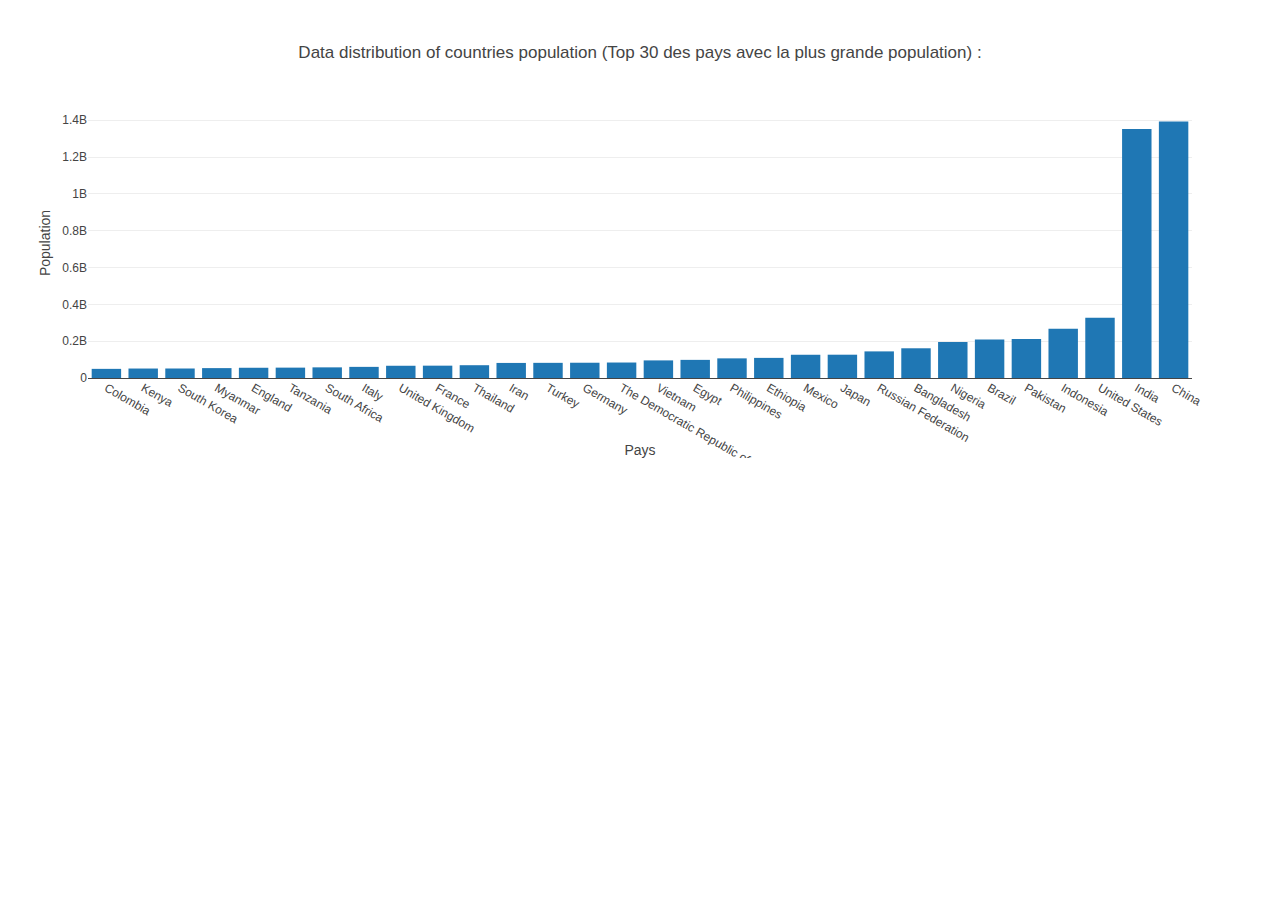
<file: exam-data-visualization-main/plotly/index.html>
<!DOCTYPE html>
<html lang="en">
<head>
    <meta charset="UTF-8">
    <meta http-equiv="X-UA-Compatible" content="IE=edge">
    <meta name="viewport" content="width=device-width, initial-scale=1.0">
    <title>Graphique</title>
</head>
<body>
    <div id="data-viz"></div>

    <script src="https://cdn.plot.ly/plotly-2.20.0.min.js" charset="utf-8"></script>
    <script src="viz.js"></script>
</body>
</html>
</file>
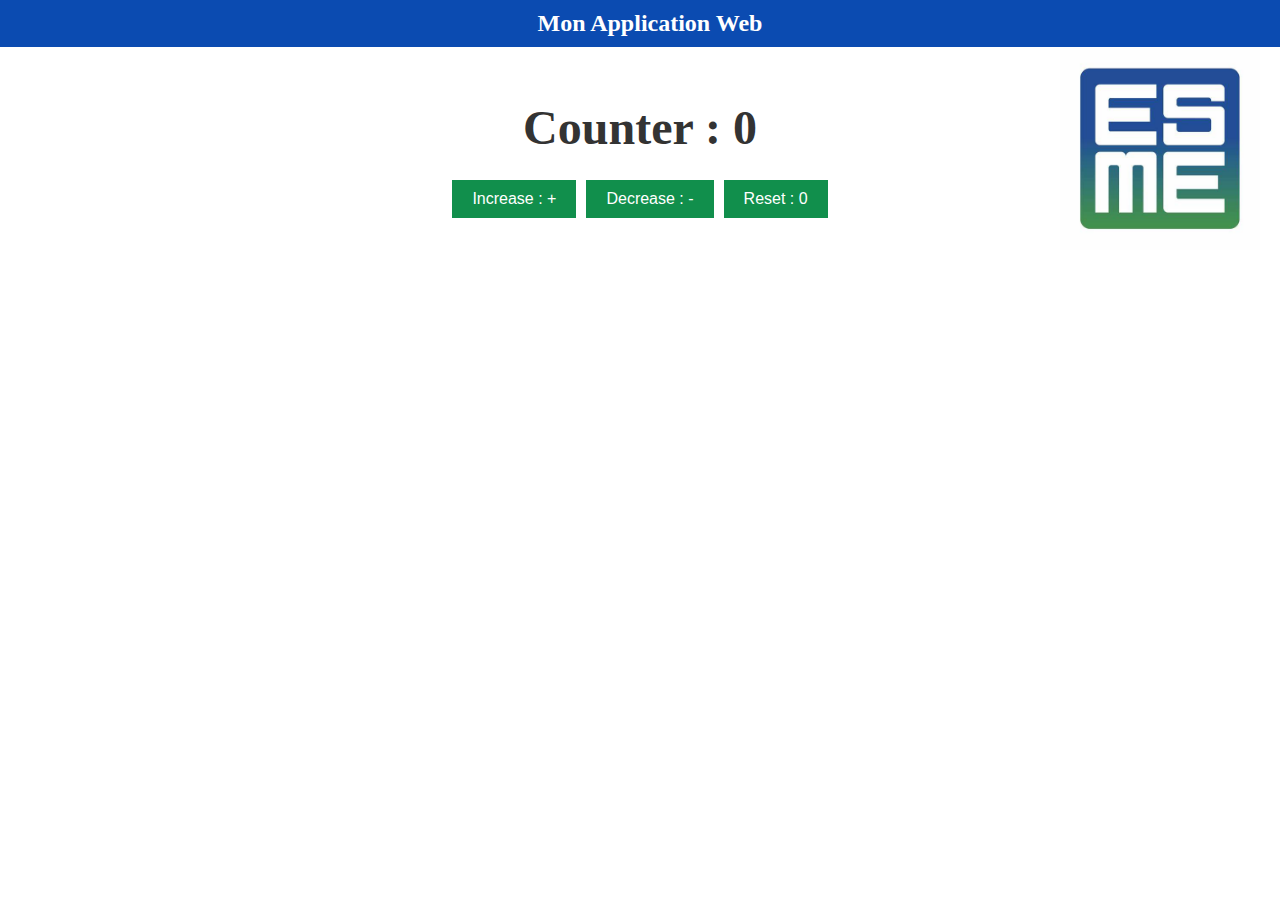
<file: exam-data-visualization-main/webapp/index.html>
<!DOCTYPE html>
<html>
<head lang="en">
    <title>Mon Application Web Compteur</title>
    <meta charset="UTF-8">
    <meta http-equiv="X-UA-Compatible" content="IE=edge">
    <meta name="viewport" content="width=device-width, initial-scale=1.0">
    <link rel="stylesheet" href="style.css">
</head>
<body>
    <div class="app-bar">
        <h1 class="app-title">Mon Application Web</h1>
    </div>
    <div class="container">
        <img src="esme.jpg" alt="Image" class="top-right-image">
        <h1 class="counter-title">Counter : <span id="counter">0</span></h1>
        <div class="button-container">
            <button onclick="increment()">Increase : + </button>
            <button onclick="decrement()">Decrease : -</button>
            <button onclick="reset()">Reset : 0</button>
        </div>
    </div>
    <script src="main.js"></script>
</body>
</html>
</file>
<file: exam-data-visualization-main/webapp/style.css>
body {
  font-family: "New Century Schoolbook", "TeX Gyre Schola", serif;
  margin: 0;
  padding: 0;

}

.app-bar {
  position: fixed;
  top: 0;
  left: 0;
  width: 100%;
  background-color: #0b4bb1;
  padding: 10px;
  color: #fff;
}

.app-title {
  margin: 0;
  font-size: 24px;
  text-align: center;
}


.container {
  max-width: 400px;
  margin: 100px auto 0;
  text-align: center;
}

.top-right-image {
  position: fixed;
  top: 150px;
  right: 20px;
  width: 200px;
  height: auto;
  transform: translateY(-50%);
}


.counter-title {
  font-size: 48px;
  font-weight: bold;
  color: #333;
  margin-bottom: 20px;
}

.button-container {
  display: flex;
  justify-content: center;
  margin-bottom: 20px;
}

button {
  background-color: #118f4c;
  color: #fff;
  border: none;
  padding: 10px 20px;
  font-size: 16px;
  margin: 5px;
  cursor: pointer;
  transition: background-color 0.3s ease;
}

button:hover {
  background-color: #555;
}
</file>
